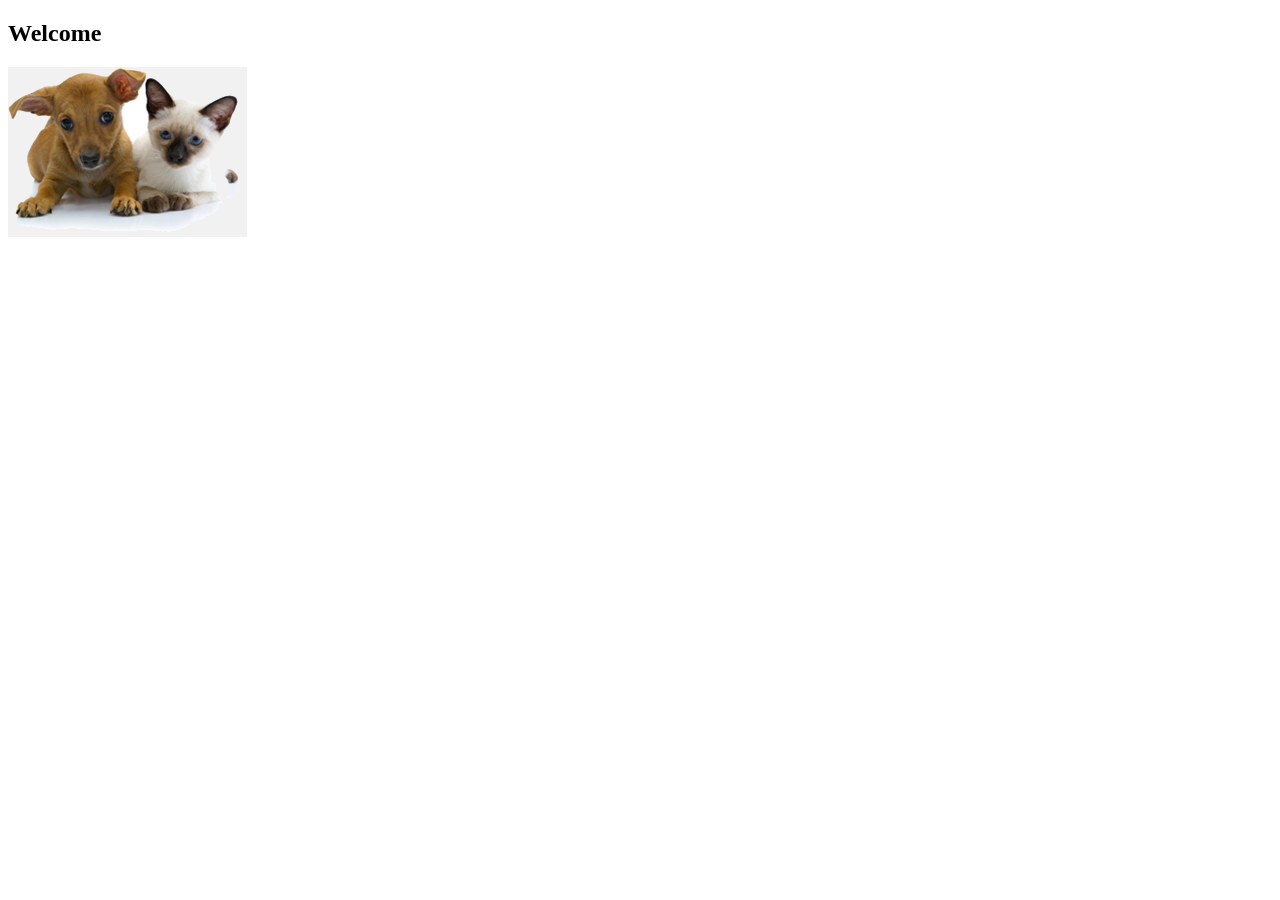
<file: src/main/resources/templates/welcome.html>
<!DOCTYPE html>

<html xmlns:th="https://www.thymeleaf.org" th:replace="~{fragments/layout :: layout (~{::body},'home')}">

<body>

  <h2 th:text="#{welcome}">Welcome</h2>
  <div class="row">
    <div class="col-md-12">
      <img class="img-responsive" src="../static/resources/images/pets.png" th:src="@{/resources/images/pets.png}" />
    </div>
  </div>

</body>

</html>
</file>
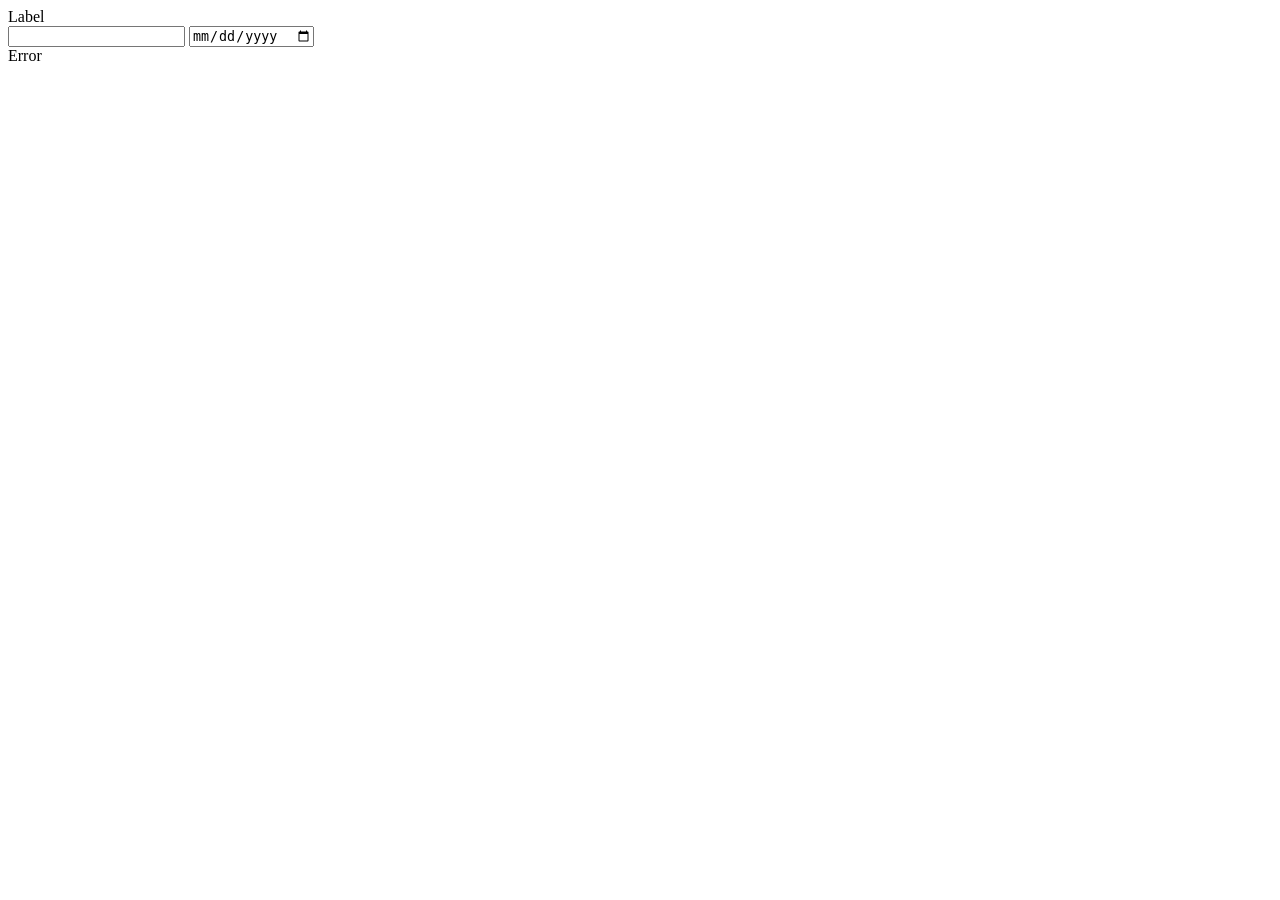
<file: src/main/resources/templates/fragments/inputField.html>
<!DOCTYPE html>

<html xmlns:th="https://www.thymeleaf.org">

<body>
  <form>
    <th:block th:fragment="input (label, name, type)">
      <div th:with="valid=${!#fields.hasErrors(name)}" th:class="${'form-group' + (valid ? '' : ' has-error')}"
        class="form-group">
        <label th:for="${name}" class="col-sm-2 control-label" th:text="${label}">Label</label>
        <div class="col-sm-10">
          <div th:switch="${type}">
            <input th:case="'text'" class="form-control" type="text" th:field="*{__${name}__}" />
            <input th:case="'date'" class="form-control" type="date" th:field="*{__${name}__}" th:min="${minVisitDate}" />
          </div>
          <span th:if="${valid}" class="fa fa-ok form-control-feedback" aria-hidden="true"></span>
          <th:block th:if="${!valid}">
            <span class="fa fa-remove form-control-feedback" aria-hidden="true"></span>
            <span class="help-inline" th:errors="*{__${name}__}" th:text="#{error}">Error</span>
          </th:block>
        </div>
      </div>
    </th:block>
  </form>
</body>

</html>
</file>
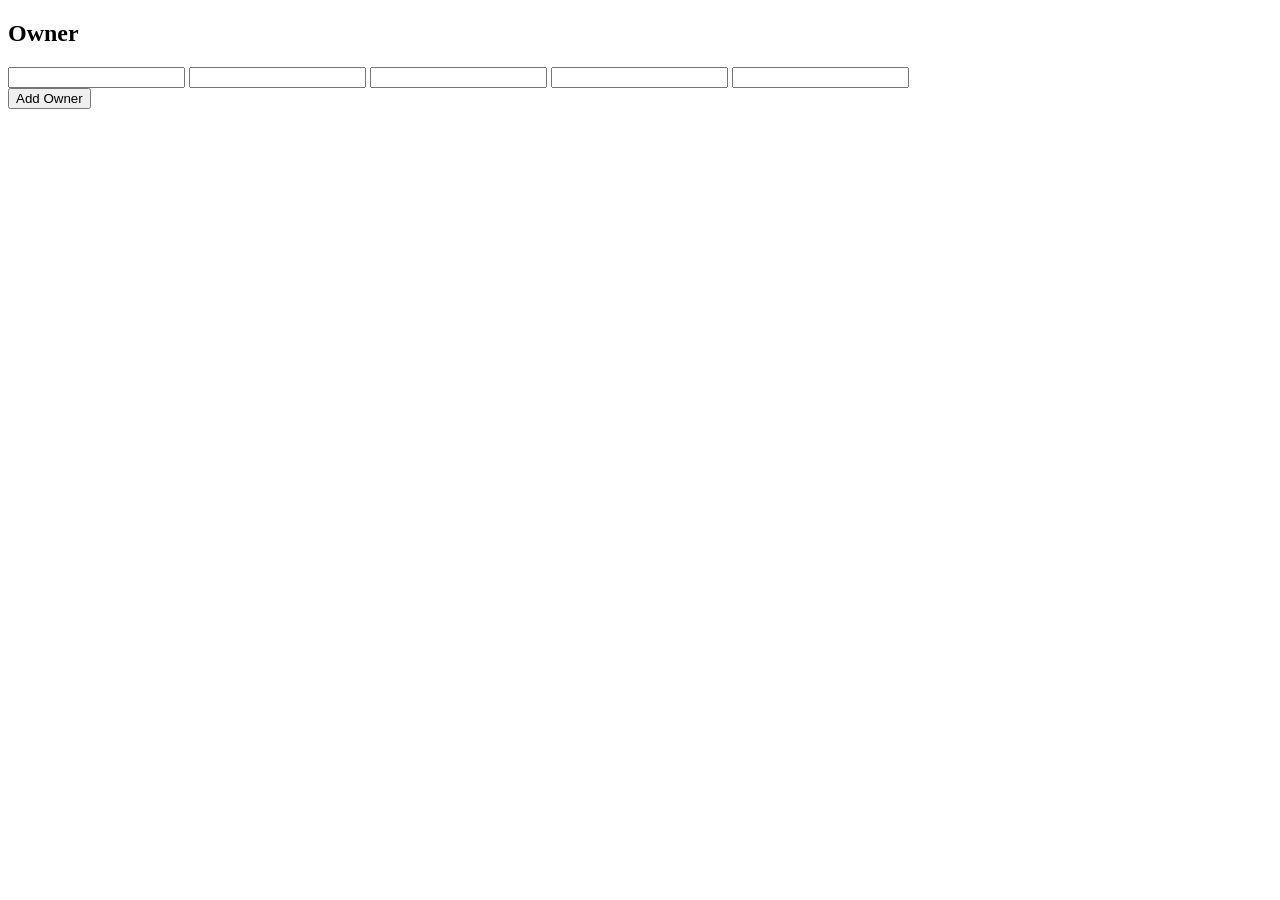
<file: src/main/resources/templates/owners/createOrUpdateOwnerForm.html>
<!DOCTYPE html>

<html xmlns:th="https://www.thymeleaf.org" th:replace="~{fragments/layout :: layout (~{::body},'owners')}">

<body>

  <h2 th:text="#{owner}">Owner</h2>
  <form th:object="${owner}" class="form-horizontal" id="add-owner-form" method="post">
    <div class="form-group has-feedback">
      <input th:replace="~{fragments/inputField :: input (#{firstName}, 'firstName', 'text')}" />
      <input th:replace="~{fragments/inputField :: input (#{lastName}, 'lastName', 'text')}" />
      <input th:replace="~{fragments/inputField :: input (#{address}, 'address', 'text')}" />
      <input th:replace="~{fragments/inputField :: input (#{city}, 'city', 'text')}" />
      <input th:replace="~{fragments/inputField :: input (#{telephone}, 'telephone', 'text')}" />
    </div>
    <div class="form-group">
      <div class="col-sm-offset-2 col-sm-10">
        <button th:with="text=${owner['new']} ? #{addOwner} : #{updateOwner}" class="btn btn-primary" type="submit"
          th:text="${text}">Add Owner</button>
      </div>
    </div>
  </form>
</body>

</html>
</file>
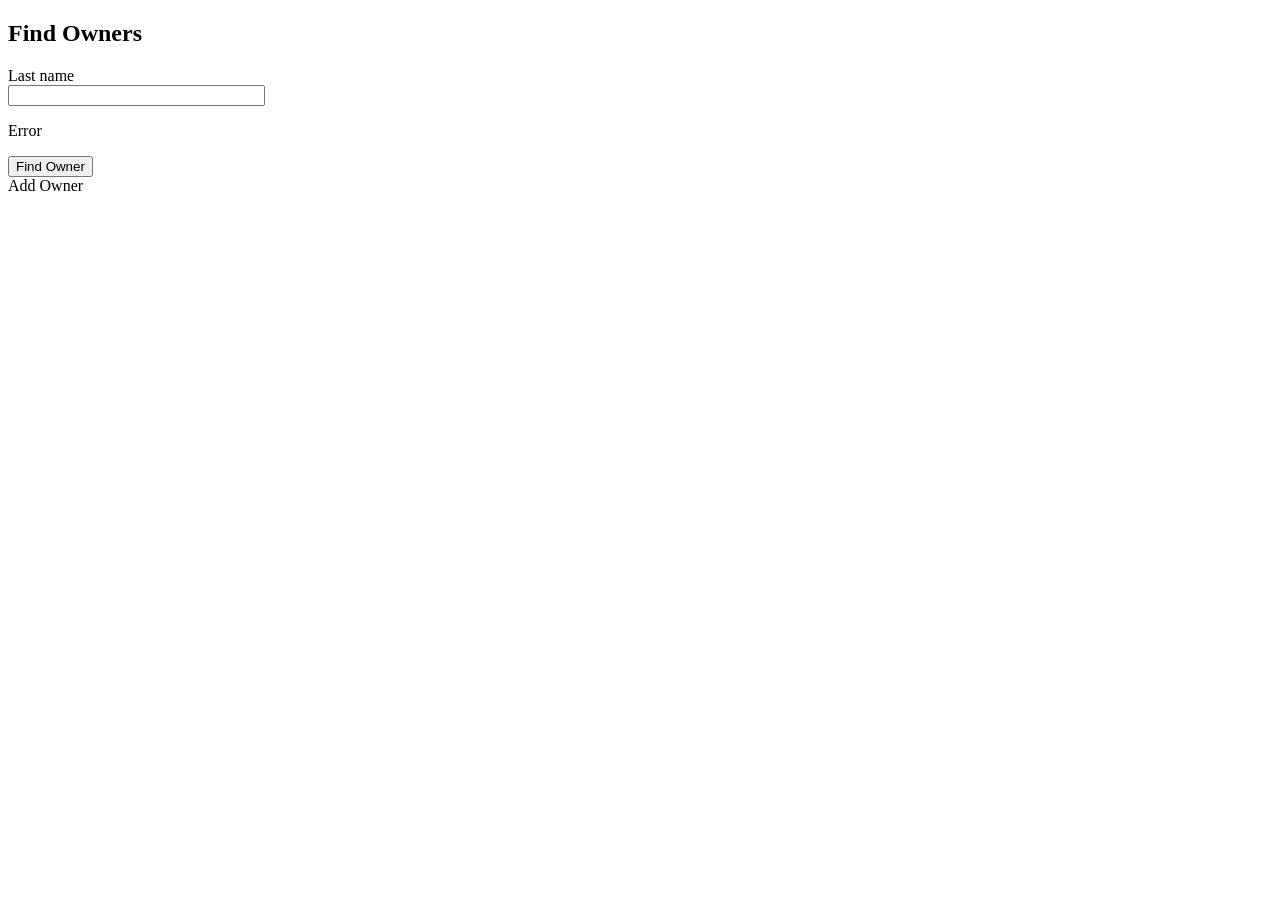
<file: src/main/resources/templates/owners/findOwners.html>
<!DOCTYPE html>

<html xmlns:th="https://www.thymeleaf.org" th:replace="~{fragments/layout :: layout (~{::body},'owners')}">

<body>

  <h2 th:text="#{findOwners}">Find Owners</h2>

  <form th:object="${owner}" th:action="@{/owners}" method="get" class="form-horizontal" id="search-owner-form">
    <div class="form-group">
      <div class="control-group" id="lastNameGroup">
        <label class="col-sm-2 control-label" th:text="#{lastName}">Last name </label>
        <div class="col-sm-10">
          <input class="form-control" th:field="*{lastName}" size="30" maxlength="80" />
          <span class="help-inline">
            <div th:if="${#fields.hasAnyErrors()}">
              <p th:each="err : ${#fields.allErrors()}" th:text="${err}">Error</p>
            </div>
          </span>
        </div>
      </div>
    </div>
    <div class="form-group">
      <div class="col-sm-offset-2 col-sm-10">
        <button type="submit" class="btn btn-primary" th:text="#{findOwner}">Find Owner</button>
      </div>
    </div>

    <a class="btn btn-primary" th:href="@{/owners/new}" th:text="#{addOwner}">Add Owner</a>

  </form>

</body>

</html>
</file>
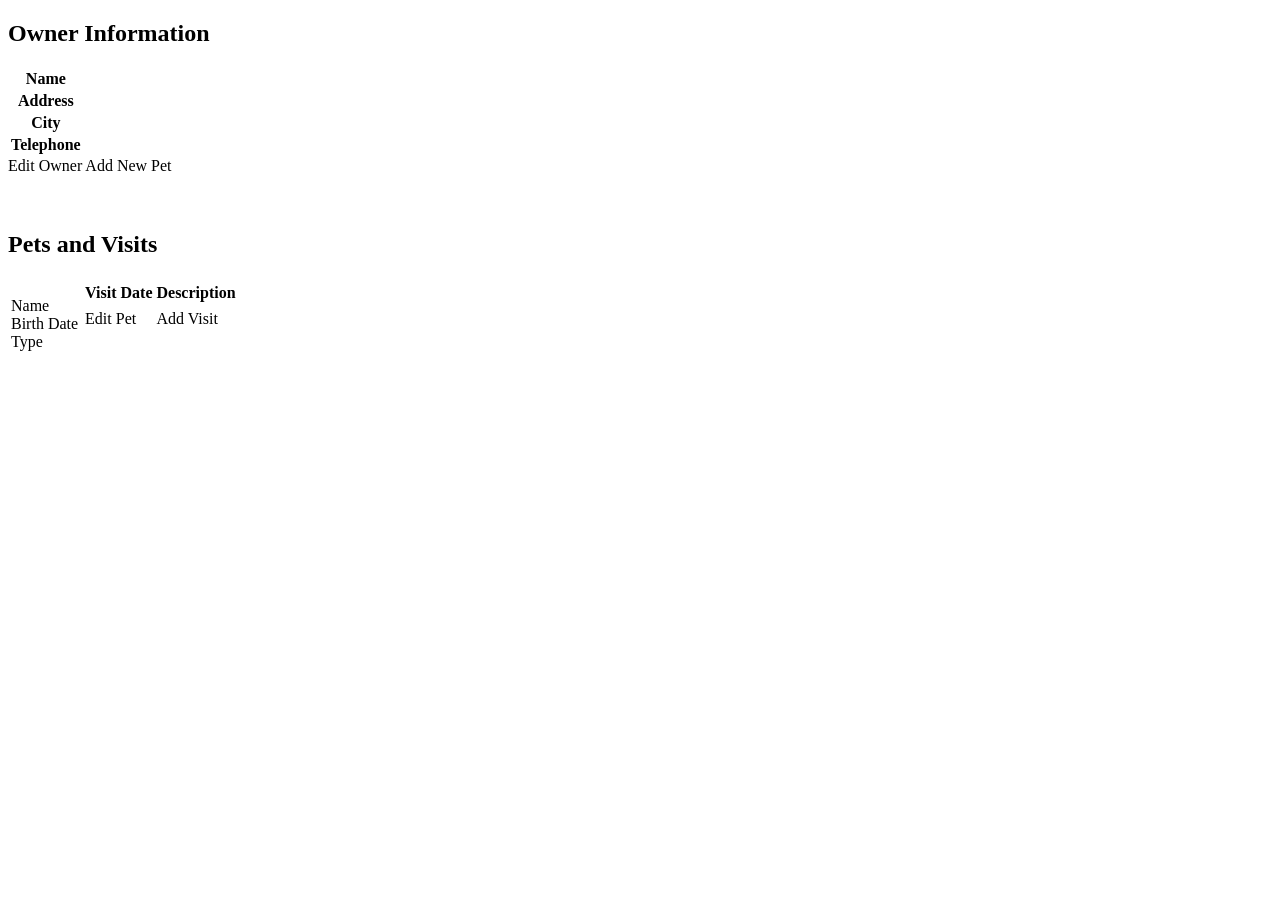
<file: src/main/resources/templates/owners/ownerDetails.html>
<!DOCTYPE html>

<html xmlns:th="https://www.thymeleaf.org" th:replace="~{fragments/layout :: layout (~{::body},'owners')}">

<body>

  <h2 th:text="#{ownerInformation}">Owner Information</h2>

  <div th:if="${message}" class="alert alert-success" id="success-message">
    <span th:text="${message}"></span>
  </div>

  <div th:if="${error}" class="alert alert-danger" id="error-message">
    <span th:text="${error}"></span>
  </div>

  <table class="table table-striped" th:object="${owner}">
    <tr>
      <th th:text="#{name}">Name</th>
      <td><b th:text="*{firstName + ' ' + lastName}"></b></td>
    </tr>
    <tr>
      <th th:text="#{address}">Address</th>
      <td th:text="*{address}"></td>
    </tr>
    <tr>
      <th th:text="#{city}">City</th>
      <td th:text="*{city}"></td>
    </tr>
    <tr>
      <th th:text="#{telephone}">Telephone</th>
      <td th:text="*{telephone}"></td>
    </tr>
  </table>

  <a th:href="@{__${owner.id}__/edit}" class="btn btn-primary" th:text="#{editOwner}">Edit
    Owner</a>
  <a th:href="@{__${owner.id}__/pets/new}" class="btn btn-primary" th:text="#{addNewPet}">Add
    New Pet</a>

  <br />
  <br />
  <br />
  <h2 th:text="#{petsAndVisits}">Pets and Visits</h2>

  <table class="table table-striped">

    <tr th:each="pet : ${owner.pets}">
      <td valign="top">
        <dl class="dl-horizontal">
          <dt th:text="#{name}">Name</dt>
          <dd th:text="${pet.name}"></dd>
          <dt th:text="#{birthDate}">Birth Date</dt>
          <dd th:text="${#temporals.format(pet.birthDate, 'yyyy-MM-dd')}"></dd>
          <dt th:text="#{type}">Type</dt>
          <dd th:text="${pet.type}"></dd>
        </dl>
      </td>
      <td valign="top">
        <table class="table-condensed">
          <thead>
            <tr>
              <th th:text="#{visitDate}">Visit Date</th>
              <th th:text="#{description}">Description</th>
            </tr>
          </thead>
          <tr th:each="visit : ${pet.visits}">
            <td th:text="${#temporals.format(visit.date, 'yyyy-MM-dd')}"></td>
            <td th:text="${visit?.description}"></td>
          </tr>
          <tr>
            <td><a th:href="@{__${owner.id}__/pets/__${pet.id}__/edit}" th:text="#{editPet}">Edit Pet</a></td>
            <td><a th:href="@{__${owner.id}__/pets/__${pet.id}__/visits/new}" th:text="#{addVisit}">Add Visit</a></td>
          </tr>
        </table>
      </td>
    </tr>

  </table>
  <script>
    // Function to hide the success and error messages after 3 seconds
    function hideMessages() {
      setTimeout(function () {
        document.getElementById("success-message").style.display = "none";
        document.getElementById("error-message").style.display = "none";
      }, 3000); // 3000 milliseconds (3 seconds)
    }

    // Call the function to hide messages
    hideMessages();
  </script>

</body>


</html>
</file>
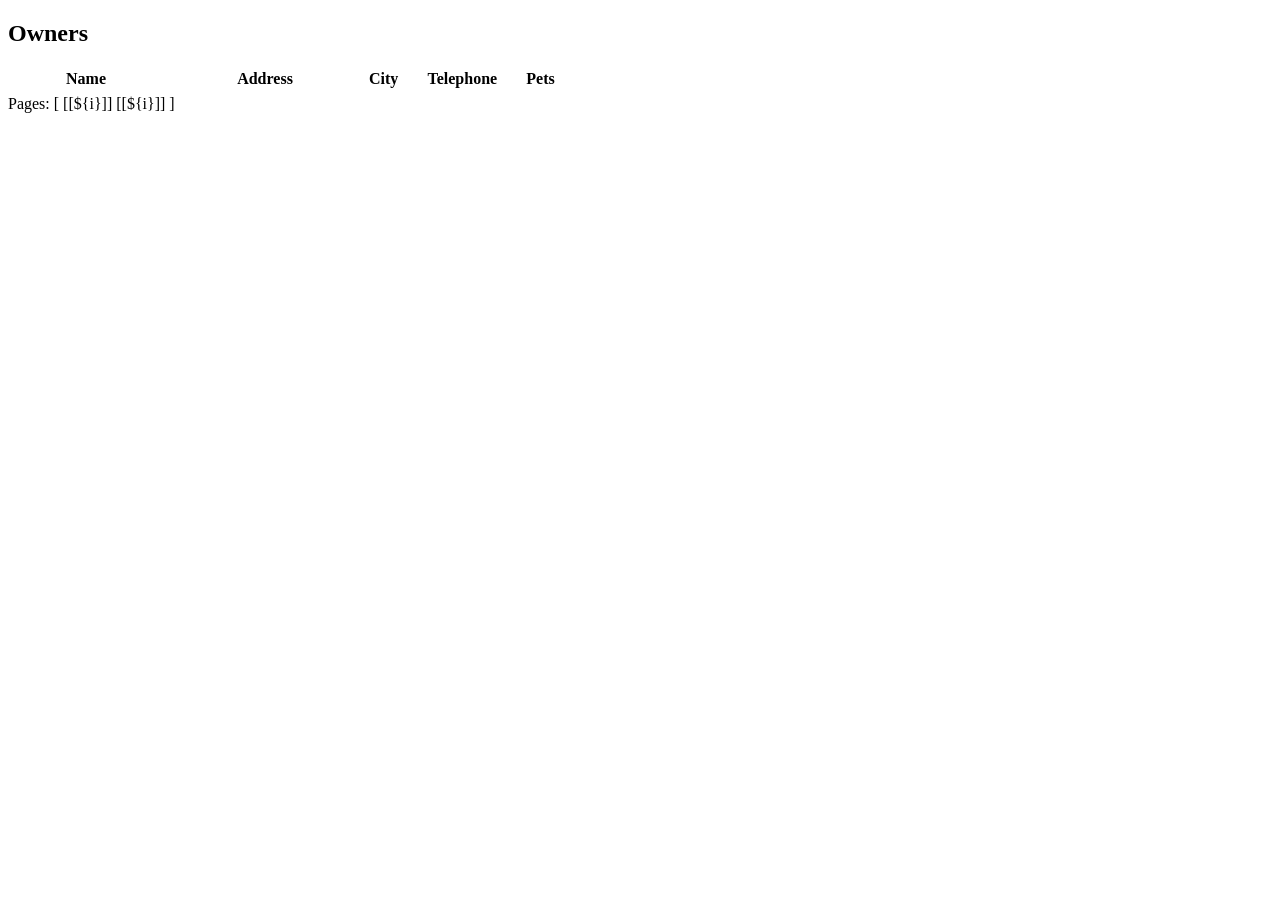
<file: src/main/resources/templates/owners/ownersList.html>
<!DOCTYPE html>

<html xmlns:th="https://www.thymeleaf.org" th:replace="~{fragments/layout :: layout (~{::body},'owners')}">

<body>

  <h2 th:text="#{owners}">Owners</h2>

  <table id="owners" class="table table-striped">
    <thead>
      <tr>
        <th th:text="#{name}" style="width: 150px;">Name</th>
        <th th:text="#{address}" style="width: 200px;">Address</th>
        <th th:text="#{city}">City</th>
        <th th:text="#{telephone}" style="width: 120px">Telephone</th>
        <th th:text="#{pets}">Pets</th>
      </tr>
    </thead>
    <tbody>
      <tr th:each="owner : ${listOwners}">
        <td>
          <a th:href="@{/owners/__${owner.id}__}" th:text="${owner.firstName + ' ' + owner.lastName}" /></a>
        </td>
        <td th:text="${owner.address}" />
        <td th:text="${owner.city}" />
        <td th:text="${owner.telephone}" />
        <td><span th:text="${#strings.listJoin(owner.pets, ', ')}" /></td>
      </tr>
    </tbody>
  </table>
  <div th:if="${totalPages > 1}">
    <span th:text="#{pages}">Pages:</span>
    <span>[</span>
    <span th:each="i: ${#numbers.sequence(1, totalPages)}">
      <a th:if="${currentPage != i}" th:href="@{'/owners?page=' + ${i}}">[[${i}]]</a>
      <span th:unless="${currentPage != i}">[[${i}]]</span>
    </span>
    <span>]&nbsp;</span>
    <span>
      <a th:if="${currentPage > 1}" th:href="@{'/owners?page=1'}" th:title="#{first}" class="fa fa-fast-backward"></a>
      <span th:unless="${currentPage > 1}" th:title="#{first}" class="fa fa-fast-backward"></span>
    </span>
    <span>
      <a th:if="${currentPage > 1}" th:href="@{'/owners?page=__${currentPage - 1}__'}" th:title="#{previous}"
        class="fa fa-step-backward"></a>
      <span th:unless="${currentPage > 1}" th:title="#{previous}" class="fa fa-step-backward"></span>
    </span>
    <span>
      <a th:if="${currentPage < totalPages}" th:href="@{'/owners?page=__${currentPage + 1}__'}" th:title="#{next}"
        class="fa fa-step-forward"></a>
      <span th:unless="${currentPage < totalPages}" th:title="#{next}" class="fa fa-step-forward"></span>
    </span>
    <span>
      <a th:if="${currentPage < totalPages}" th:href="@{'/owners?page=__${totalPages}__'}" th:title="#{last}"
        class="fa fa-fast-forward"></a>
      <span th:unless="${currentPage < totalPages}" th:title="#{last}" class="fa fa-fast-forward"></span>
    </span>
  </div>
</body>

</html>
</file>
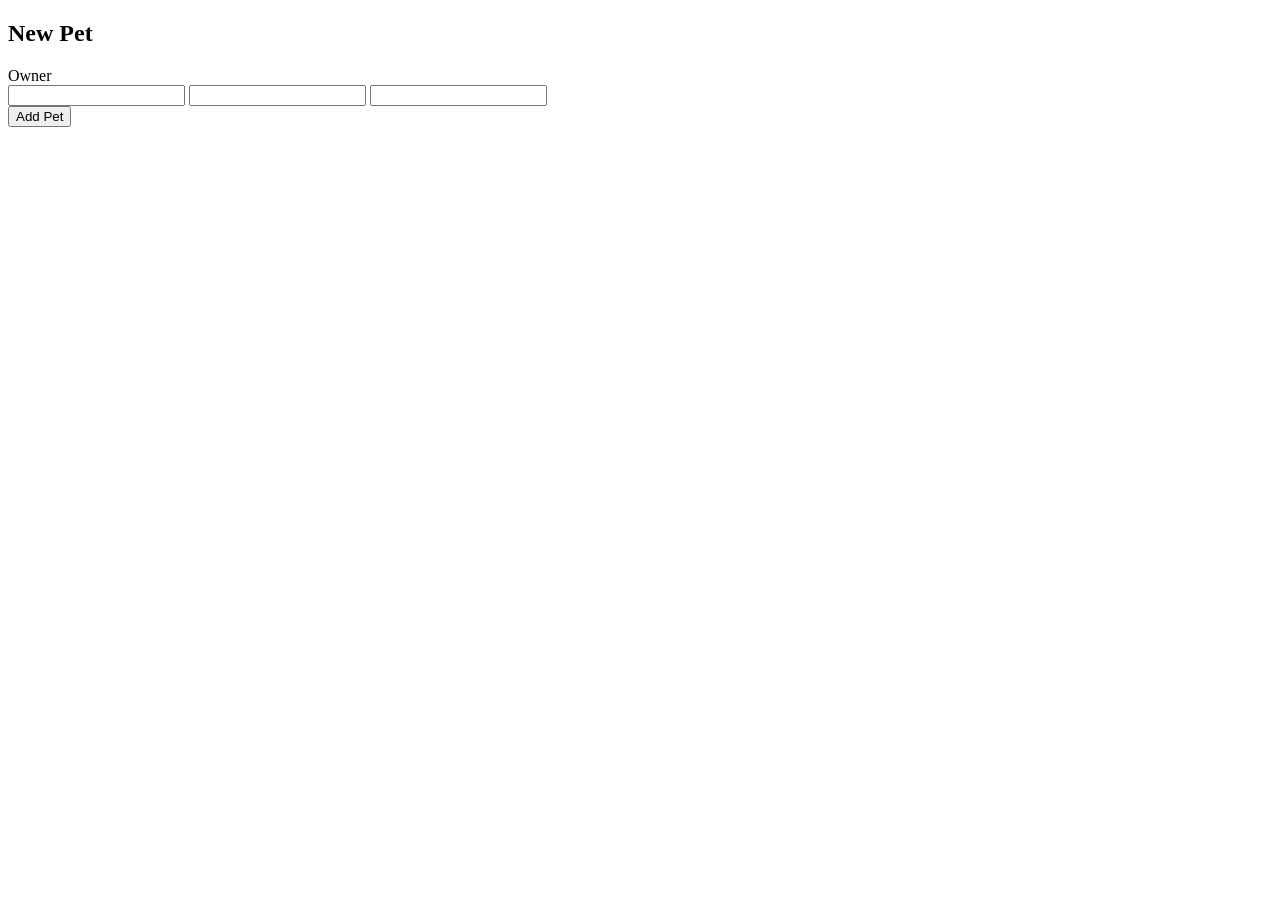
<file: src/main/resources/templates/pets/createOrUpdatePetForm.html>
<!DOCTYPE html>

<html xmlns:th="https://www.thymeleaf.org" th:replace="~{fragments/layout :: layout (~{::body},'owners')}">

<body>

  <h2>
    <th:block th:if="${pet['new']}" th:text="#{new}">New </th:block>
    <span th:text="#{pet}">Pet</span>
  </h2>
  <form th:object="${pet}" class="form-horizontal" method="post">
    <input type="hidden" name="id" th:value="*{id}" />
    <div class="form-group has-feedback">
      <div class="form-group">
        <label class="col-sm-2 control-label" th:text="#{owner}">Owner</label>
        <div class="col-sm-10">
          <span th:text="${owner?.firstName + ' ' + owner?.lastName}" />
        </div>
      </div>
      <input th:replace="~{fragments/inputField :: input ('Name', 'name', 'text')}" />
      <input th:replace="~{fragments/inputField :: input ('Birth Date', 'birthDate', 'date')}" />
      <input th:replace="~{fragments/selectField :: select ('Type', 'type', ${types})}" />
    </div>
    <div class="form-group">
      <div class="col-sm-offset-2 col-sm-10">
        <button th:with="text=${pet['new']} ? 'Add Pet' : 'Update Pet'" class="btn btn-primary" type="submit"
          th:text="${text}">Add Pet</button>
      </div>
    </div>
  </form>

</body>

</html>
</file>
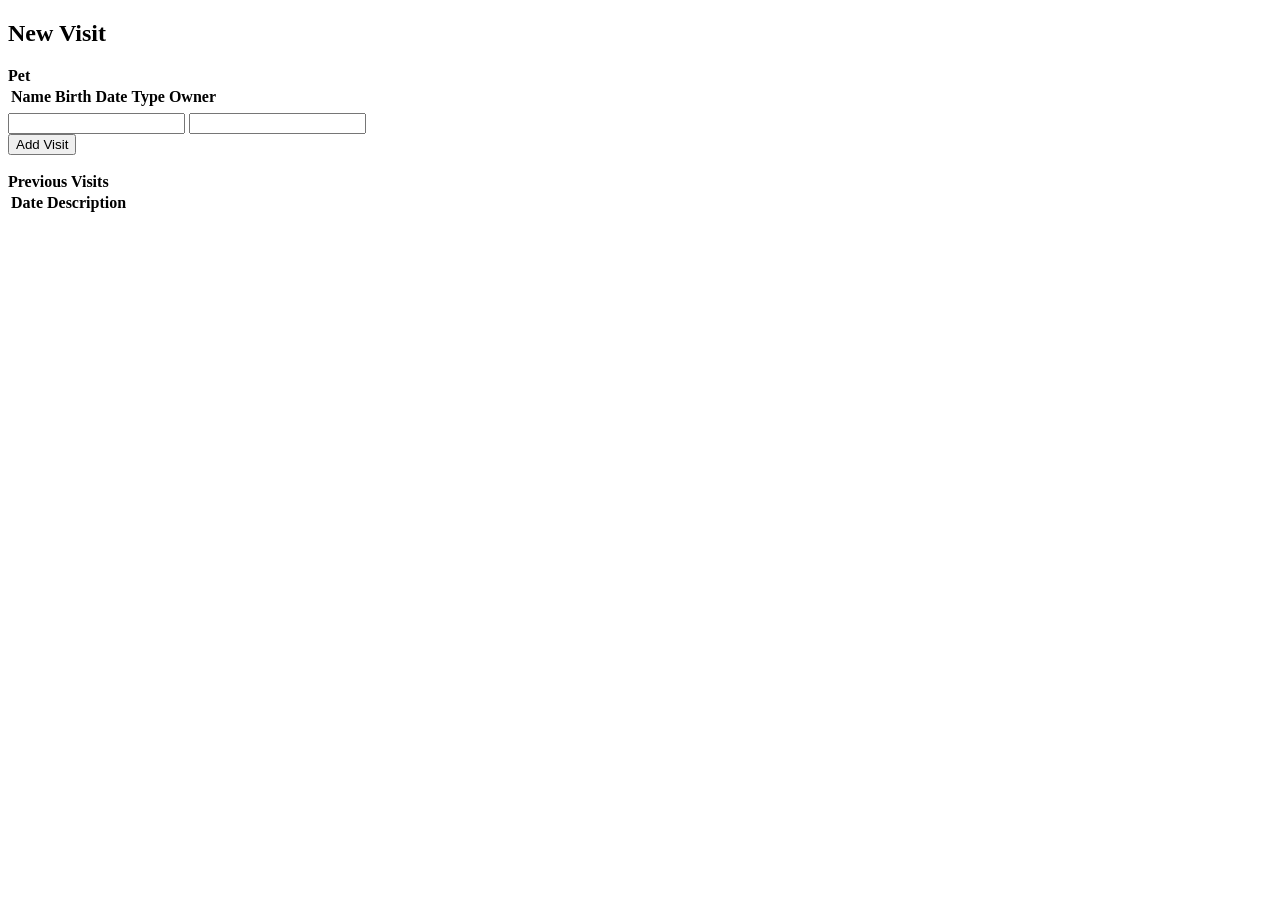
<file: src/main/resources/templates/pets/createOrUpdateVisitForm.html>
<!DOCTYPE html>

<html xmlns:th="https://www.thymeleaf.org" th:replace="~{fragments/layout :: layout (~{::body},'owners')}">

<body>

  <h2>
    <th:block th:if="${visit['new']}" th:text="#{new}">New </th:block>
    Visit
  </h2>

  <b th:text="#{pet}">Pet</b>
  <table class="table table-striped">
    <thead>
      <tr>
        <th th:text="#{name}">Name</th>
        <th th:text="#{birthDate}">Birth Date</th>
        <th th:text="#{type}">Type</th>
        <th th:text="#{owner}">Owner</th>
      </tr>
    </thead>
    <tr>
      <td th:text="${pet.name}"></td>
      <td th:text="${#temporals.format(pet.birthDate, 'yyyy-MM-dd')}"></td>
      <td th:text="${pet.type}"></td>
      <td th:text="${owner?.firstName + ' ' + owner?.lastName}"></td>
    </tr>
  </table>

  <form th:object="${visit}" class="form-horizontal" method="post">
    <div class="form-group has-feedback">
      <input th:replace="~{fragments/inputField :: input ('Date', 'date', 'date')}" />
      <input th:replace="~{fragments/inputField :: input ('Description', 'description', 'text')}" />
    </div>

    <div class="form-group">
      <div class="col-sm-offset-2 col-sm-10">
        <input type="hidden" name="petId" th:value="${pet.id}" />
        <button class="btn btn-primary" type="submit" th:text="#{addVisit}">Add Visit</button>
      </div>
    </div>
  </form>

  <br />
  <b th:text="#{previousVisits}">Previous Visits</b>
  <table class="table table-striped">
    <tr>
      <th th:text="#{date}">Date</th>
      <th th:text="#{description}">Description</th>
    </tr>
    <tr th:if="${!visit['new']}" th:each="visit : ${pet.visits}">
      <td th:text="${#temporals.format(visit.date, 'yyyy-MM-dd')}"></td>
      <td th:text=" ${visit.description}"></td>
    </tr>
  </table>

</body>

</html>
</file>
